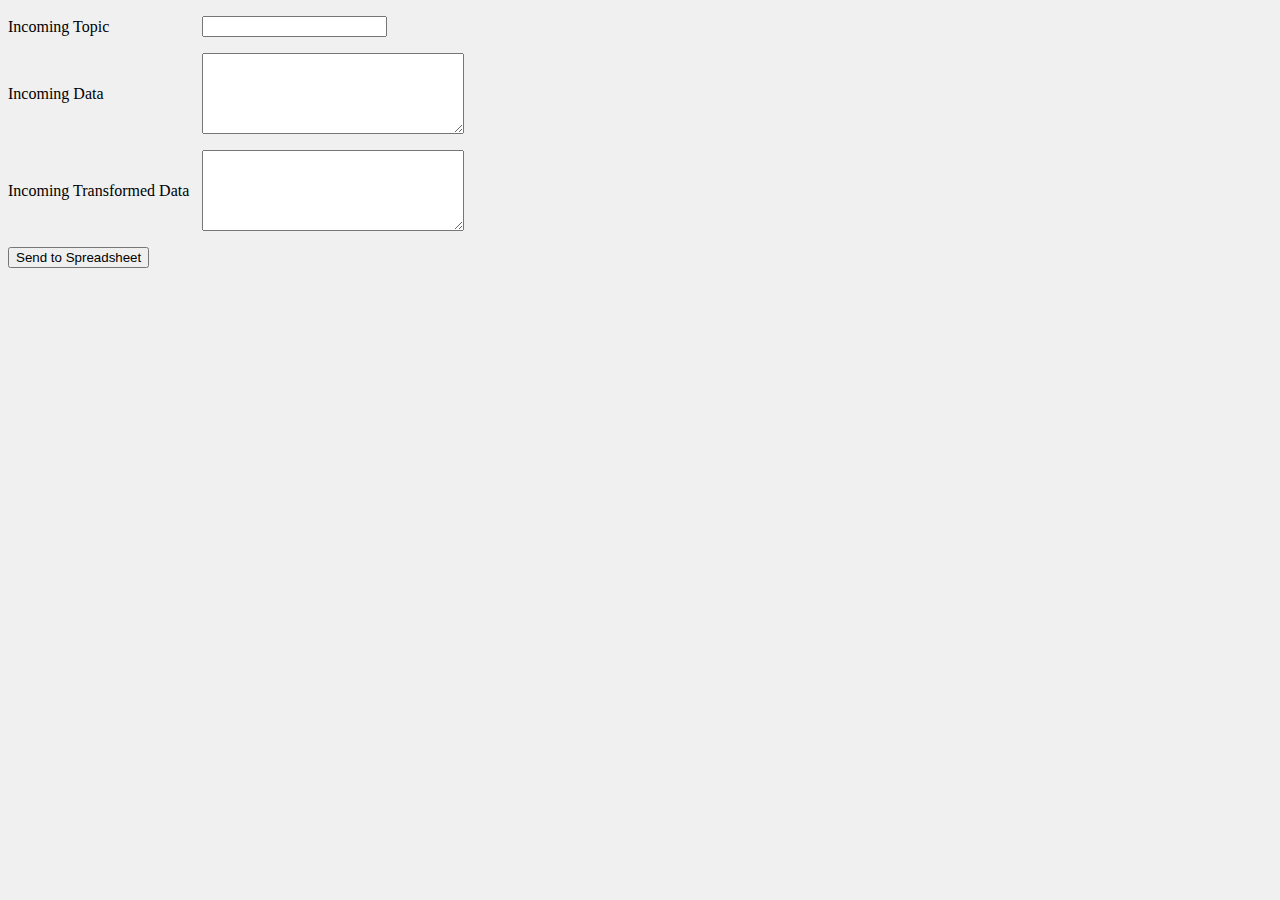
<file: interapp-communication/HTMLInterappCommDemo/index.html>
<!DOCTYPE html>
<html>
<head>
    <title>HTML Interapp Communication Demo</title>

    <script type="text/javascript" src="libs/jquery-1.7.2.min.js"></script>
    <script type="text/javascript" src="libs/openfin-desktop.js"></script>
    <script type="text/javascript">
        fin.desktop.main(function () {

            var topics = {};

            fin.desktop.InterApplicationBus.subscribe("csharpinterappcommdemo", "new-topic", function (msg1) {
                if (topics[msg1.topic] == undefined) {
                    topics[msg1.topic] = true;
                    fin.desktop.InterApplicationBus.subscribe("csharpinterappcommdemo", msg1.topic, function (msg2) {
                        $("#incoming-topic").val(msg1.topic);
                        $("#incoming-data").val(msg2.data);
                        $("#transformed-data").val(msg2.data.toUpperCase());
                    });
                }
            });

            $(function () {
                $("#send-button").click(function () {
                    fin.desktop.InterApplicationBus.send("exceladapter", "update", {
                        topic: "transformed-data",
                        message:  $("#transformed-data").val()
                    });
                });
            });
			
			var current = fin.desktop.Window.getCurrent();
			
			current.show();
			
			if (current.setAsForeground) {
				current.setAsForeground();
			} else {
				current.bringToFront();
			}

        });
    </script>

    <style>

        body {
            background: #f0f0f0;
        }

        .form-field * {
            vertical-align: middle;
        }

        label {
            width: 190px;
            display: inline-block;
        }
    </style>
</head>
<body>

<p class="form-field">
    <label for="incoming-topic">Incoming Topic</label>
    <input id="incoming-topic" type="text">
</p>
<p class="form-field">
    <label for="incoming-data">Incoming Data</label>
    <textarea id="incoming-data" rows="5" cols="30"></textarea>
</p>
<p class="form-field">
    <label for="transformed-data">Incoming Transformed Data</label>
    <textarea id="transformed-data" rows="5" cols="30"></textarea>
</p>
<button id="send-button">Send to Spreadsheet</button>

</body>
</html>
</file>
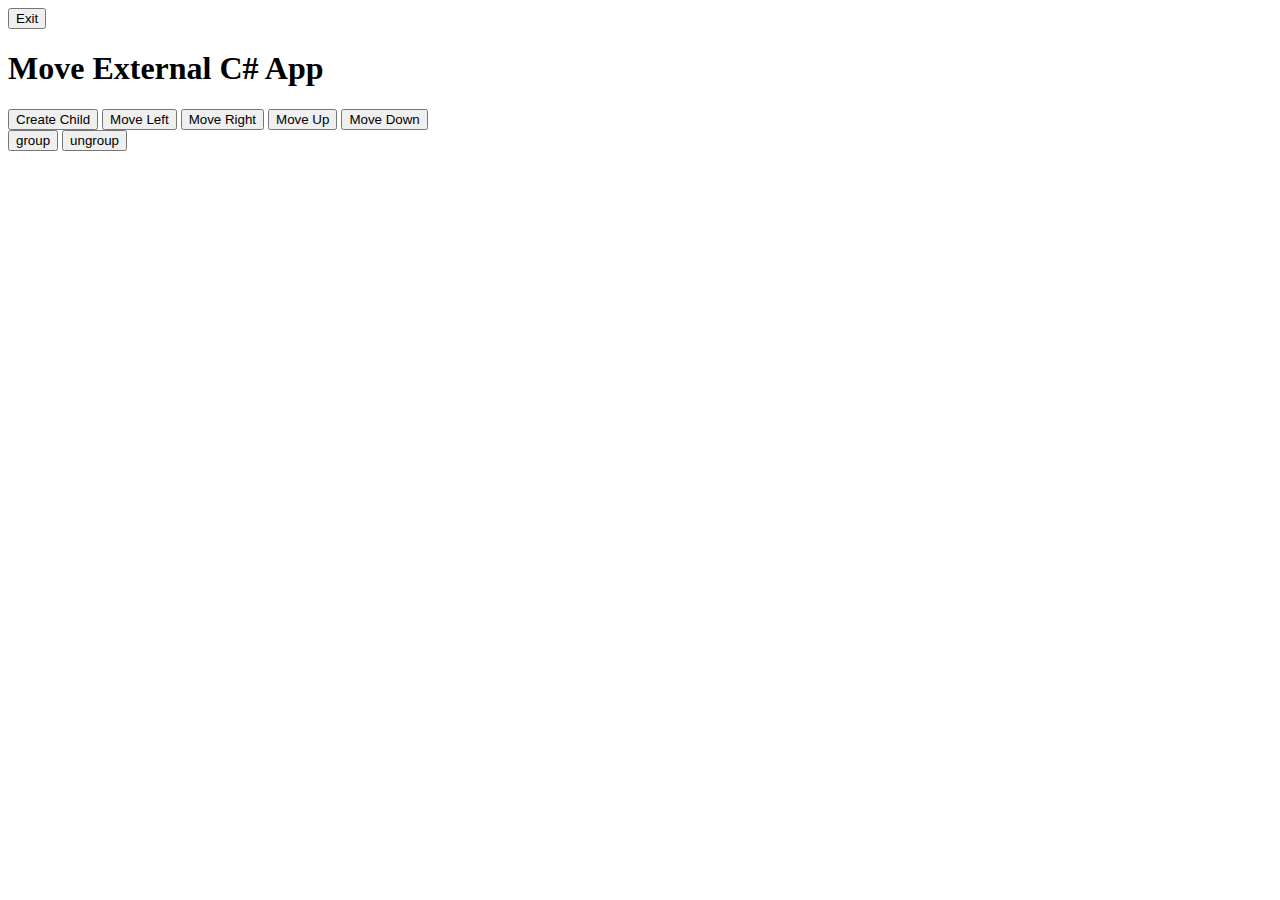
<file: wpf-dock-and-snap/example-HTML-ExternalWindowObserver/index.html>
<!DOCTYPE html>
<html>
<head>
    <title>HTML window</title>
    <link rel="stylesheet" href="css/main.css">
    <script src="libs/openfin-desktop-2.0.3.1.js" type="text/javascript"></script>
    <script src="libs/jquery-1.7.2.min.js" type="text/javascript"></script>
    <script src="libs/handlebars.js" type="text/javascript"></script>
    <script type="text/javascript">

		var externalWindow;
		var onExternalWindowClosed = function() {
			cleanupExternalApp();
		};
        
		var SingleWindowDockHandler = function(uuid, name) {
			var me = this;
			
			var otherWnd_ = fin.desktop.Window.wrap(uuid, name);
			var wnd_ = fin.desktop.Window.getCurrent();
			var isDocked_ = false;
			var isChanging_ = false;
			var opacity_ = 1;
			var handlingDrag_ = false;
			var shouldDock_ = false;
			var ignoreDock_ = false;
			var movePositions_ = [];
			var lastBounds_;
			
			me.unGroup = function () {
				fin.desktop.Window.getCurrent().leaveGroup();
				isDocked_ = false;
			};
			
			me.group = function () {
				fin.desktop.Window.getCurrent().joinGroup(externalWindow);
				isDocked_ = true;
			};
			
			me.isDocked = function () { return isDocked_; };
			
			function boundsChangingHandler(info) {
				if(info.reason == "self") {
					// If starting to drag
					if(!isChanging_) {
						// If not already modified, not docked and not the result of a group move.
						if(opacity_ == 1 && 
						   !me.isDocked() && 
						   info.reason == "self") { 
							opacity_ = 0.6;
							wnd_.updateOptions({
								opacity: opacity_
							});
						}
						
						lastBounds_ = info;
					// If dragging
					} else {
						if(!handlingDrag_ && 
							!me.isDocked()) {
							handlingDrag_ = true;
							wnd_.getBounds(function(bounds) {
								if(bounds.left != lastBounds_.left || 
								   bounds.top != lastBounds_.top ||
								   bounds.width != lastBounds_.width ||
								   bounds.height != lastBounds_.height) {
									getDockingCoordinates(bounds, function(newCoords) {
										if(shouldDock_ && (newCoords.x != bounds.left || newCoords.y != bounds.top)) {
											ignoreDock_ = true;
											movePositions_.push(newCoords);
											wnd_.moveTo(newCoords.x , newCoords.y, function() {
												ignoreDock_ = false;
												handlingDrag_ = false;
											});
										} else {
											handlingDrag_ = false;
										}
									});
								} else {
									handlingDrag_ = false;
								}
								lastBounds_ = bounds;
							});
						} 
					}
				
					isChanging_ = true;
				}
				
				//lastBounds_ = info;
			}
			
			function boundsChangedHandler(info) {
				// Find if this is in response to an API event
				var matchIndex = -1;
				var matchPos;
				for(var i = 0; i < movePositions_.length; ++i) {
					matchPos = movePositions_[i];
					if(info.left == matchPos.x && info.top == matchPos.y) {
						matchFound = i;
						movePositions_.splice(i,1);
						break;
					} else {
						matchPos = null;
					}
				}
				
				if(!matchPos) {
					if(opacity_ != 1.0) {
						opacity_ = 1;
						wnd_.updateOptions({
							opacity: opacity_
						});
					}
					
					if(info.reason == "self") {
						isChanging_ = false;
						
						if(shouldDock_ && !me.isDocked()) {
							shouldDock_ = false;
							wnd_.moveTo(lastBounds_.left, lastBounds_.top, function() {
								me.group();
							});
						}
						
						lastBounds_ = info;
					}
				}
			}
			
			/**
             * Returns the docking position given the suggested x, y.
             */
            function getDockingCoordinates(bounds, callback) {
				var x = bounds.left;
				var y = bounds.top;
				
                // If the window is already docked, then do nothing.
                if (me.isDocked()) {
                    callback({
                        x: x,
                        y: y
                    });
                }
				
				//if not docked
				otherWnd_.getBounds(function(otherBounds){
					var otherWindowHeight = otherBounds.height;
					var otherWindowWidth = otherBounds.width;
					var otherWindowLeft = otherBounds.left;
					var otherWindowTop = otherBounds.top;

					var thresh = 10;

					var childNativeWindowHeight = bounds.height;
					var childNativeWindowWidth = bounds.width;
					var childNativeWindowLeft = x;
					var childNativeWindowTop = y;

					var snappedX = x;
					var snappedY = y;
					var isSnapping = false;

					// When the child window attempts to snap to the BOTTOM of the other window
					if (Math.abs((childNativeWindowTop) - (otherWindowTop + otherWindowHeight)) <= thresh &&
					   doRangesOverlap({min: otherWindowLeft, max: otherWindowLeft + otherWindowWidth},
									   {min: childNativeWindowLeft, max: childNativeWindowLeft + childNativeWindowWidth})) {
						snappedY = otherWindowTop + otherWindowHeight;
						isSnapping = true;
					// When the child window attempts to snap to the TOP of the other window
					} else if (Math.abs((childNativeWindowTop + childNativeWindowHeight) - (otherWindowTop)) <= thresh &&
							  doRangesOverlap({min: otherWindowLeft, max: otherWindowLeft + otherWindowWidth},
											  {min: childNativeWindowLeft, max: childNativeWindowLeft + childNativeWindowWidth})) {
						snappedY = otherWindowTop - childNativeWindowHeight;
						isSnapping = true;
					// When the child window attempts to snap to the RIGHT of the other window
					} else if (Math.abs((childNativeWindowLeft) - (otherWindowLeft + otherWindowWidth)) <= thresh &&
							doRangesOverlap({ min: otherWindowTop, max: otherWindowTop + otherWindowHeight },
											{ min: childNativeWindowTop, max: childNativeWindowTop + childNativeWindowHeight})) {
						snappedX = otherWindowLeft + otherWindowWidth;
						isSnapping = true;
					// When the child window attempts to snap to the LEFT of the other window
					} else  if(Math.abs((childNativeWindowLeft + childNativeWindowWidth) - (otherWindowLeft)) <= thresh &&
							   doRangesOverlap({min: otherWindowTop, max: otherWindowTop + otherWindowHeight},
											   {min: childNativeWindowTop, max: childNativeWindowTop + childNativeWindowHeight})){
						snappedX = otherWindowLeft - childNativeWindowWidth;
						isSnapping = true;
					}

					// Indicate that the child window should be docked after this function returns.
					shouldDock_ = isSnapping;

					// return the updated
					callback({
						x: snappedX,
						y: snappedY
					});
				});
            }
			
			function doRangesOverlap(minMax1, minMax2) {
                return((minMax2.min >= minMax1.min && minMax2.min <= minMax1.max) ||
                    (minMax2.max >= minMax1.min && minMax2.max <= minMax1.max) ||
                    (minMax2.min <= minMax1.min && minMax2.max >= minMax1.max));
            }
			
			me.cleanup = function() {
				wnd_.removeEventListener('bounds-changing', boundsChangingHandler);
				wnd_.removeEventListener('bounds-changed', boundsChangedHandler);
			}
			
			// Set up event listeners
			wnd_.addEventListener('bounds-changing', boundsChangingHandler);
			wnd_.addEventListener('bounds-changed', boundsChangedHandler);
			return me;
		};
		
		fin.desktop.main(function () {
			var me = this;
			
			var singleWindowDockHandler; // assigned when C# reserves name
			var currentWnd = fin.desktop.Window.getCurrent(); 
			var currentApp = fin.desktop.Application.getCurrent();
			var uuid = currentApp.uuid;
			var mainWindowName = currentApp.getWindow().name;
			var name = currentWnd.name;
			var isMainWindow = mainWindowName == name;
			
            $(function () {
				// If main window
				if(isMainWindow) {
					fin.desktop.InterApplicationBus.subscribe("*", "get-external-wpf-name", function(data, senderUuid){
						fin.desktop.InterApplicationBus.send(senderUuid, "set-external-wpf-name", {name: externalWindow.name});
					});
					
					fin.desktop.InterApplicationBus.subscribe("*", "reserve-csharp-name", function(data, senderUuid){
						if(data && data.name) {
							// Kill all child windows when main window receieves the message
							cleanupExternalApp();

							var currentApp = fin.desktop.Application.getCurrent();
							var uuid = currentApp.uuid;
							var name = data.name;
							externalWindow = fin.desktop.Window.wrap(uuid, name);
							
							if(singleWindowDockHandler) {
								singleWindowDockHandler.cleanup();
							}
							
							singleWindowDockHandler = new SingleWindowDockHandler(uuid, name);
							
							// Notify C# that HTML is ready
							fin.desktop.InterApplicationBus.send(senderUuid, "csharp-registered", {});
						}
					});
					
					fin.desktop.InterApplicationBus.publish("html-wpf-ready");
					
					fin.desktop.InterApplicationBus.subscribe("*", "wpf-html-ready", function(data, senderUuid){
							fin.desktop.InterApplicationBus.send(senderUuid, "html-wpf-ready");
					});
					
					
				}
				// Child window subscription
				else {			
					fin.desktop.InterApplicationBus.subscribe(uuid, "set-external-wpf-name", function(data, senderUuid){
						if(data && data.name) {
							externalWindow = fin.desktop.Window.wrap(uuid, data.name);
							singleWindowDockHandler = new SingleWindowDockHandler(uuid, data.name);
						}
					});
					
					fin.desktop.InterApplicationBus.send(uuid, "get-external-wpf-name");
				}		
            
			
				function unGroup() {
					if(singleWindowDockHandler) 
						singleWindowDockHandler.unGroup();
				}
				
				function group() {
					if(singleWindowDockHandler)
						singleWindowDockHandler.group();
				}
				
				function cleanupExternalApp() {
					// Erase all child windows
					var currentApp = fin.desktop.Application.getCurrent();
					currentApp.getChildWindows(function(children){
						children.forEach(function(childWindow){
							childWindow.close();
						});
					});

					if(externalWindow) {
						unGroup();
						externalWindow.close();
						externalWindow = undefined;
					}
				}
				
				$("#left-button").click(function() {
					if(externalWindow)
						externalWindow.moveBy(-10, 0);    
				});

				$("#right-button").click(function() {
					if(externalWindow)
						externalWindow.moveBy(10, 0);    
				});

				$("#up-button").click(function() {
					if(externalWindow)
						externalWindow.moveBy(0, -10);    
				});

				$("#down-button").click(function() {
					if(externalWindow)
						externalWindow.moveBy(0, 10);    
				});

				$("#exit").click(function() {
					fin.desktop.System.exit();
				});
				
				$("#group").click(function() {
					group();
				});
				
				$("#un-group").click(function() {
					unGroup();
				});
				
				$("#create-child-button").click(function() {
					var name = fin.desktop.getUuid();
					var wnd = new fin.desktop.Window({
						name: name,
						url: location.href,
						showTaskbarIcon: true,
						autoShow: true,
						defaultWidth: 310,
						defaultHeight: 287
					});
					
					wnd.show();
				});
			});
        });
    </script>
</head>
<body>
	<button id="exit">Exit</button>

	<h1>Move External C# App </h1>

	<div id="controls">
		<button id="create-child-button">Create Child</button>
		<button id="left-button">Move Left</button>
		<button id="right-button">Move Right</button>
		<button id="up-button">Move Up</button>
		<button id="down-button">Move Down</button>
		<br>
		<button id="group">group</button>
		<button id="un-group">ungroup</button>
	</div>
</body>
</html>
</file>
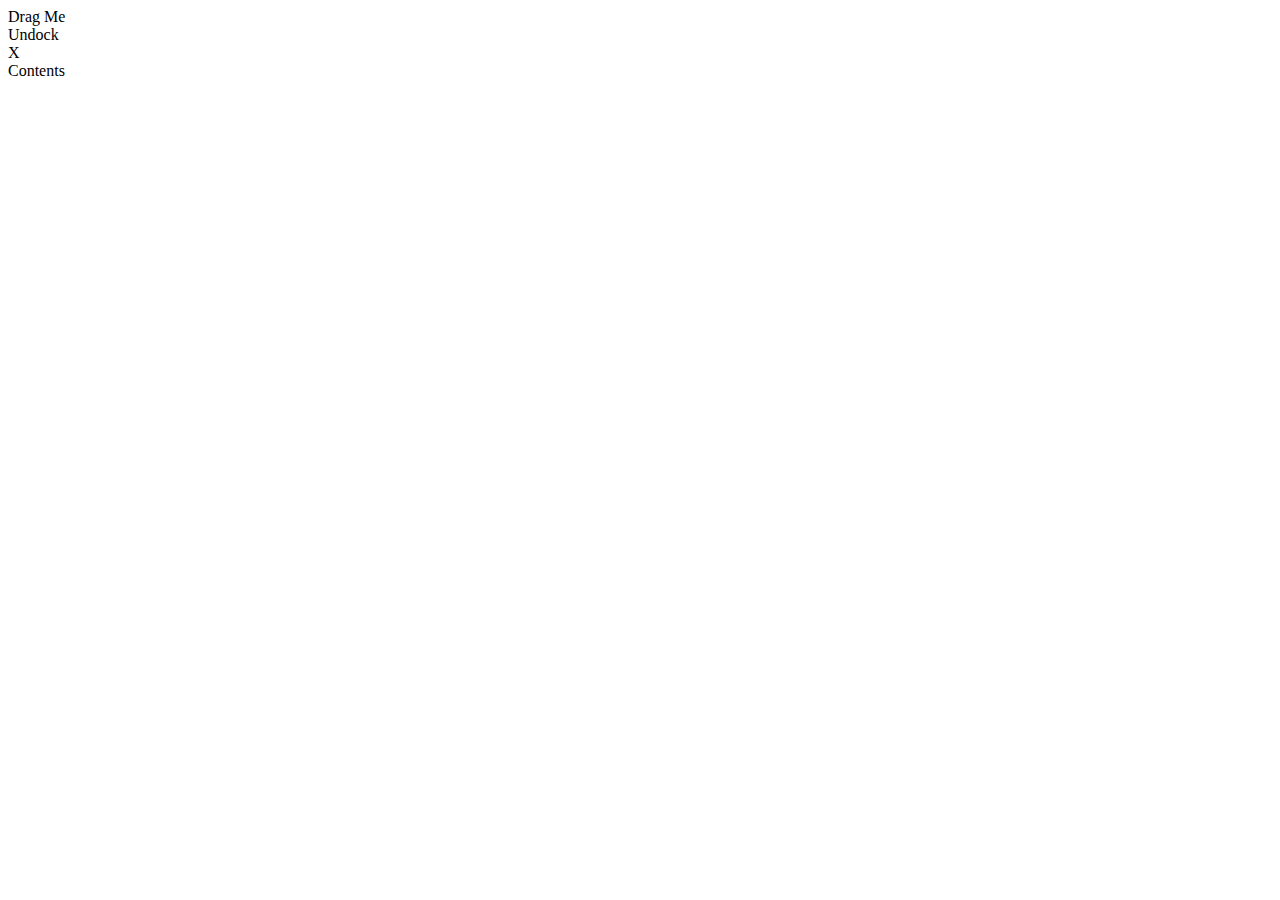
<file: tearout-window/tearout.html>
<!DOCTYPE html>
<html>
    <head>
        <title>Tearout</title>
        <script src="libs/jquery-1.7.2.min.js"></script>
        <script src="libs/openfin-desktop.js"></script>

        <link rel="stylesheet" href="css/main.css">

    </head>
    <script>

        var undockHandler;

        function setUndockHandler(callback) {
            undockHandler = callback;
        }

        function dock() {
            $("#undock-button").show();
        }

        function undock() {
            $("#undock-button").hide();
        }

        $(function () {
            $("#close-button").click(function () {
                fin.desktop.Window.getCurrent().close();
            });

            $("#undock-button").click(function () {
                if (undockHandler) undockHandler();
                undock();
            });
        });

    </script>
    <body>

    <div id="tearout">
        <div class="draggable toolbar">
            <div class="title">
                <div>Drag Me</div>
            </div>
            <div id="undock-button" class="not-draggable">Undock</div>
            <div id="close-button" class="not-draggable">X</div>
        </div>

        <div id="content">
            Contents
        </div>
    </div>

    </body>
</html>
</file>
<file: wpf-dock-and-snap/example-HTML-ExternalWindowObserver/css/main.css>
.icon {
    width: 50px;
    height: 50px;
    display: block;
    float: left;
}

.details {
    position: absolute;

    left: 75px;
}

.app-row {
    width: 360px;

}

.details .description {

}

.details .name {
    font-weight: bold;

}

.details .path {
    
}


.details .uuid {
    
}

.launch {

    margin-top: 5px;
    background-color: lightgray;
    color: black;
    padding: 6px;
    border-radius: 5px;
    

    position:  absolute;

    right: 0;

}

.app-list {
    list-style-type: none;

}

.app-row {
    border-bottom: 1px solid gainsboro;
    height: 69px;
    padding: 9px;
    position: relative;
}


#controls {

}

#left-button {
    display: inline-block;
}

#right-button {
    display: inline-block;
}

#up-button {
    display: inline-block;
}

#down-button {
    display: inline-block;
}
</file>
<file: tearout-window/css/main.css>
#example-tearout {
    width: 100px;
    height: 100px;
    top:21px;
    left:21px;
    background-color: #F00;
    border: 1px black solid;
}

#tearout-empty-representation {
    width: 102px;
    height: 102px;
    top:20px;
    left:20px;
    background-color: #FFF;
    border: 1px black solid;
}
</file>
